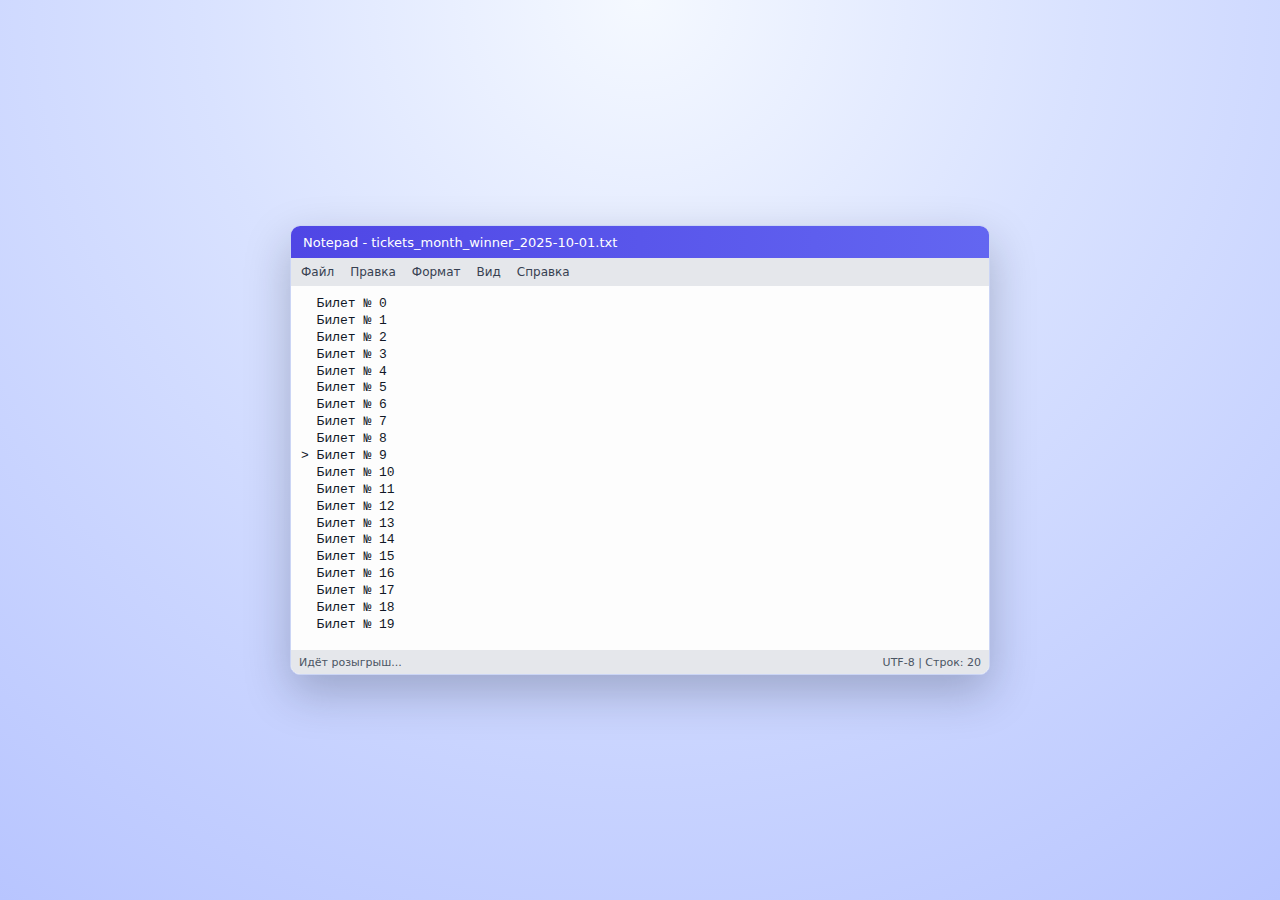
<file: index.html>
<!DOCTYPE html>
<html lang="ru">
<head>
    <meta charset="UTF-8" />
    <title>Розыгрыш билетов</title>
    <meta name="viewport" content="width=device-width, initial-scale=1" />
    <link rel="stylesheet" href="style.css" />
</head>
<body>
    <div class="app-root">
        <div class="window">
            <div class="window-titlebar">
                <span class="window-title">Notepad - tickets_month_winner_2025-10-01.txt</span>
            </div>
            <div class="window-toolbar">
                <span>Файл</span>
                <span>Правка</span>
                <span>Формат</span>
                <span>Вид</span>
                <span>Справка</span>
            </div>
            <div class="window-body">
                <textarea id="notepad" spellcheck="false"></textarea>
            </div>
            <div class="window-statusbar">
                <span id="status-left">Розыгрыш билетов...</span>
                <span id="status-right">UTF-8  |  Строк: <span id="line-count">0</span></span>
            </div>
        </div>
        <div class="controls">
            <button id="start-btn">Запустить анимацию</button>
        </div>
    </div>

    <script src="app.js"></script>
</body>
</html>
</file>
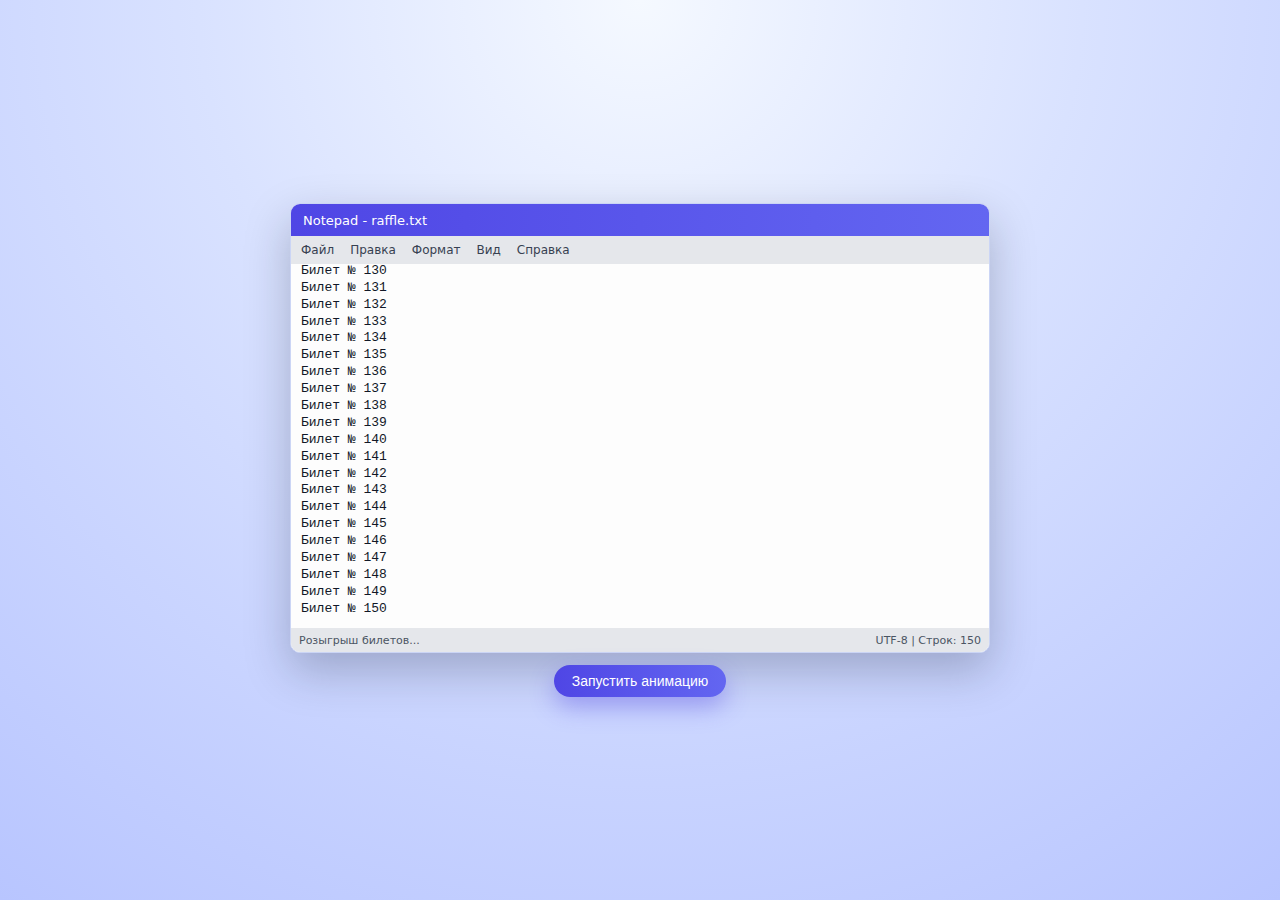
<file: webapp/raffle/index.html>
<!DOCTYPE html>
<html lang="ru">
<head>
    <meta charset="UTF-8" />
    <title>Розыгрыш билетов</title>
    <meta name="viewport" content="width=device-width, initial-scale=1" />
    <link rel="stylesheet" href="style.css" />
</head>
<body>
    <div class="app-root">
        <div class="window">
            <div class="window-titlebar">
                <span class="window-title">Notepad - raffle.txt</span>
            </div>
            <div class="window-toolbar">
                <span>Файл</span>
                <span>Правка</span>
                <span>Формат</span>
                <span>Вид</span>
                <span>Справка</span>
            </div>
            <div class="window-body">
                <textarea id="notepad" spellcheck="false"></textarea>
            </div>
            <div class="window-statusbar">
                <span id="status-left">Розыгрыш билетов...</span>
                <span id="status-right">UTF-8  |  Строк: <span id="line-count">0</span></span>
            </div>
        </div>
        <div class="controls">
            <button id="start-btn">Запустить анимацию</button>
        </div>
    </div>

    <script src="app.js"></script>
</body>
</html>
</file>
<file: style.css>
* {
    box-sizing: border-box;
}

body {
    margin: 0;
    padding: 0;
    font-family: system-ui, -apple-system, BlinkMacSystemFont, "Segoe UI", sans-serif;
    background: radial-gradient(circle at top, #f5f9ff 0, #d9e2ff 40%, #b8c5ff 100%);
    display: flex;
    align-items: center;
    justify-content: center;
    min-height: 100vh;
}

.app-root {
    display: flex;
    flex-direction: column;
    gap: 12px;
    align-items: center;
}

.window {
    width: min(700px, 95vw);
    height: min(450px, 70vh);
    background: #fdfdfd;
    border-radius: 10px;
    box-shadow: 0 18px 45px rgba(15, 23, 42, 0.25);
    display: flex;
    flex-direction: column;
    overflow: hidden;
    border: 1px solid #cbd5f5;
}

.window-titlebar {
    height: 32px;
    background: linear-gradient(90deg, #4f46e5, #6366f1);
    color: #fff;
    display: flex;
    align-items: center;
    padding: 0 12px;
    font-size: 13px;
}

.window-title {
    font-weight: 500;
}

.window-toolbar {
    height: 28px;
    background: #e5e7eb;
    display: flex;
    align-items: center;
    gap: 16px;
    padding: 0 10px;
    font-size: 12px;
    color: #374151;
}

.window-toolbar span {
    cursor: default;
}

.window-body {
    flex: 1;
    padding: 0;
}

#notepad {
    width: 100%;
    height: 100%;
    border: none;
    resize: none;
    padding: 10px;
    font-family: "Fira Code", "Cascadia Code", Menlo, Monaco, Consolas, "Courier New", monospace;
    font-size: 13px;
    background: #fdfdfd;
    color: #111827;
    line-height: 1.3;
    outline: none;
    white-space: pre;
}

.window-statusbar {
    height: 24px;
    background: #e5e7eb;
    display: flex;
    align-items: center;
    justify-content: space-between;
    padding: 0 8px;
    font-size: 11px;
    color: #4b5563;
}

.controls {
    display: none;
    gap: 8px;
}

#start-btn {
    padding: 8px 18px;
    border-radius: 999px;
    border: none;
    background: linear-gradient(90deg, #4f46e5, #6366f1);
    color: #fff;
    font-size: 14px;
    font-weight: 500;
    cursor: pointer;
    box-shadow: 0 10px 25px rgba(79, 70, 229, 0.4);
    transition: transform 0.12s ease, box-shadow 0.12s ease, filter 0.12s ease;
}

#start-btn:hover {
    transform: translateY(-1px);
    filter: brightness(1.05);
    box-shadow: 0 14px 30px rgba(79, 70, 229, 0.45);
}

#start-btn:active {
    transform: translateY(0);
    box-shadow: 0 6px 18px rgba(79, 70, 229, 0.35);
}
</file>
<file: webapp/raffle/style.css>
* {
    box-sizing: border-box;
}

body {
    margin: 0;
    padding: 0;
    font-family: system-ui, -apple-system, BlinkMacSystemFont, "Segoe UI", sans-serif;
    background: radial-gradient(circle at top, #f5f9ff 0, #d9e2ff 40%, #b8c5ff 100%);
    display: flex;
    align-items: center;
    justify-content: center;
    min-height: 100vh;
}

.app-root {
    display: flex;
    flex-direction: column;
    gap: 12px;
    align-items: center;
}

.window {
    width: min(700px, 95vw);
    height: min(450px, 70vh);
    background: #fdfdfd;
    border-radius: 10px;
    box-shadow: 0 18px 45px rgba(15, 23, 42, 0.25);
    display: flex;
    flex-direction: column;
    overflow: hidden;
    border: 1px solid #cbd5f5;
}

.window-titlebar {
    height: 32px;
    background: linear-gradient(90deg, #4f46e5, #6366f1);
    color: #fff;
    display: flex;
    align-items: center;
    padding: 0 12px;
    font-size: 13px;
}

.window-title {
    font-weight: 500;
}

.window-toolbar {
    height: 28px;
    background: #e5e7eb;
    display: flex;
    align-items: center;
    gap: 16px;
    padding: 0 10px;
    font-size: 12px;
    color: #374151;
}

.window-toolbar span {
    cursor: default;
}

.window-body {
    flex: 1;
    padding: 0;
}

#notepad {
    width: 100%;
    height: 100%;
    border: none;
    resize: none;
    padding: 10px;
    font-family: "Fira Code", "Cascadia Code", Menlo, Monaco, Consolas, "Courier New", monospace;
    font-size: 13px;
    background: #fdfdfd;
    color: #111827;
    line-height: 1.3;
    outline: none;
    white-space: pre;
}

.window-statusbar {
    height: 24px;
    background: #e5e7eb;
    display: flex;
    align-items: center;
    justify-content: space-between;
    padding: 0 8px;
    font-size: 11px;
    color: #4b5563;
}

.controls {
    display: flex;
    gap: 8px;
}

#start-btn {
    padding: 8px 18px;
    border-radius: 999px;
    border: none;
    background: linear-gradient(90deg, #4f46e5, #6366f1);
    color: #fff;
    font-size: 14px;
    font-weight: 500;
    cursor: pointer;
    box-shadow: 0 10px 25px rgba(79, 70, 229, 0.4);
    transition: transform 0.12s ease, box-shadow 0.12s ease, filter 0.12s ease;
}

#start-btn:hover {
    transform: translateY(-1px);
    filter: brightness(1.05);
    box-shadow: 0 14px 30px rgba(79, 70, 229, 0.45);
}

#start-btn:active {
    transform: translateY(0);
    box-shadow: 0 6px 18px rgba(79, 70, 229, 0.35);
}
</file>
